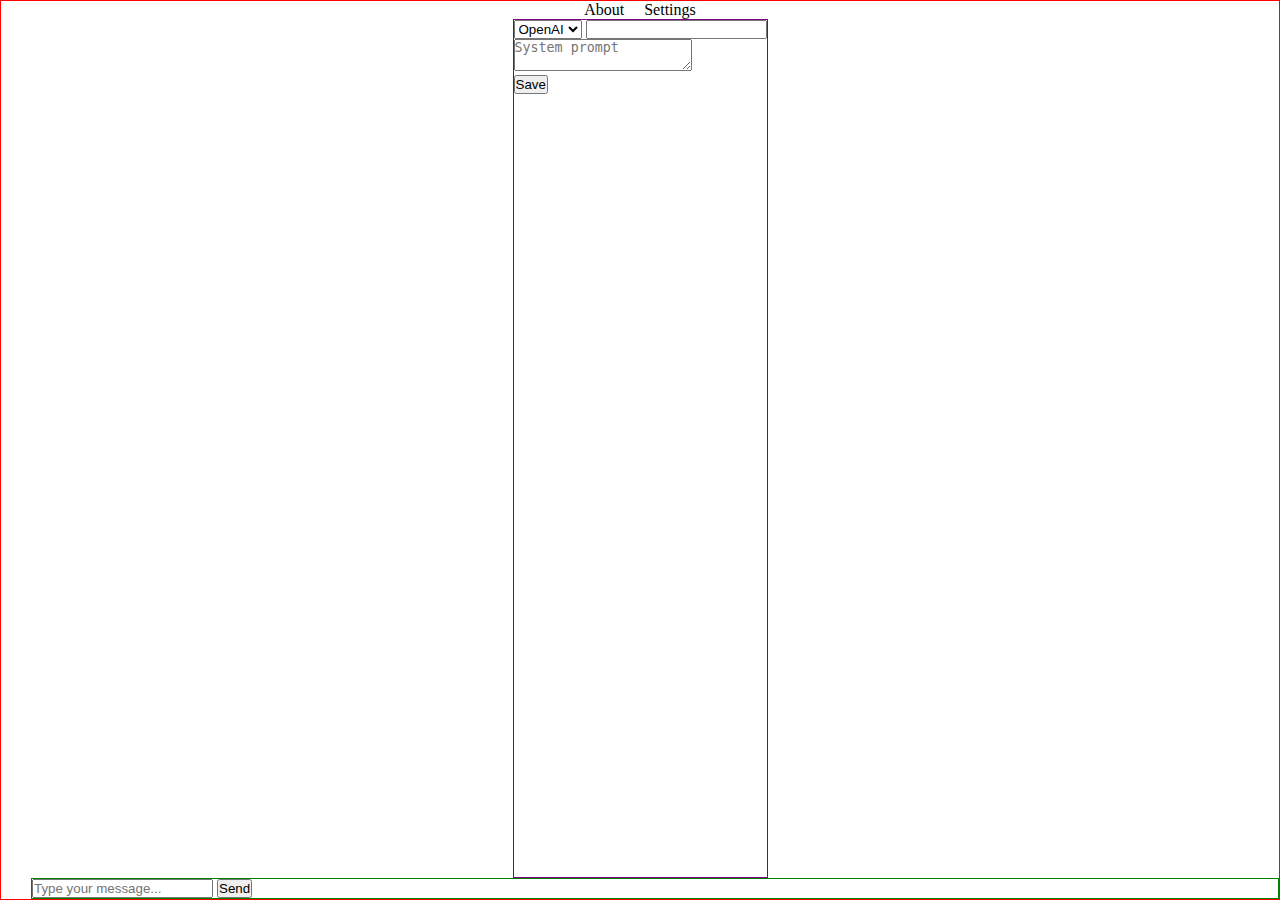
<file: index.html>
<!DOCTYPE html>
<html lang="en">

<head>
    <meta charset="UTF-8">
    <meta http-equiv="X-UA-Compatible" content="IE=edge">
    <meta name="viewport" content="width=device-width, initial-scale=1.0">
    <title>talkie.dev</title>
    <link rel="stylesheet" href="css/style.css">
</head>

<body>
    <div class="container">
        <div class="header">
            <div class="item">About</div>
            <div class="item">Settings</div>
        </div>

        <div class="settings">
            <form id="settings">
                <div id="api-key">
                    <select id="service">
                        <option value="OpenAI">OpenAI</option>
                    </select>

                    <input id="apikey" />
                </div>
                <textarea id="system-prompt" placeholder="System prompt"></textarea> <br>
                <button type="submit">Save</button>
            </form>
        </div>

        <div class="chat-container">
            <div class="chat-window">
                <div class="chat-messages" id="chat-messages">

                </div>
                <form id="send-prompt">
                    <input type="text" id="user-prompt" placeholder="Type your message...">
                    <button id="send-button" class="send-button" type="submit">Send</button>
                </form>
            </div>
        </div>

    </div>

    <script src="js/main.js"></script>
</body>

</html>
</file>
<file: css/style.css>
* {
    box-sizing: border-box;
    padding: 0;
    margin: 0;
}

.container {
    display: flex;
    min-height: 100vh;
    flex-direction: column;
    border: 1px solid red;
}


.header {
    display: flex;
    flex-direction: row;
    flex-wrap: wrap;
    justify-content: center;
}

.header > .item {
    margin: 0px 10px 0px 10px;
}


.settings {
    border: 1px solid purple;
    margin: auto;
    flex: 1;
}


.chat-container {
    border: 1px solid green;
    margin: 0px 0 0 30px;

}

.message-sent {
    border: 2px solid gray;
    text-align: left;
    padding: 2px;
    margin: 5px;
}

.message-received {
    border: 2px solid blue;
    text-align: left;
    padding: 2px;
    margin: 5px;
}
</file>
